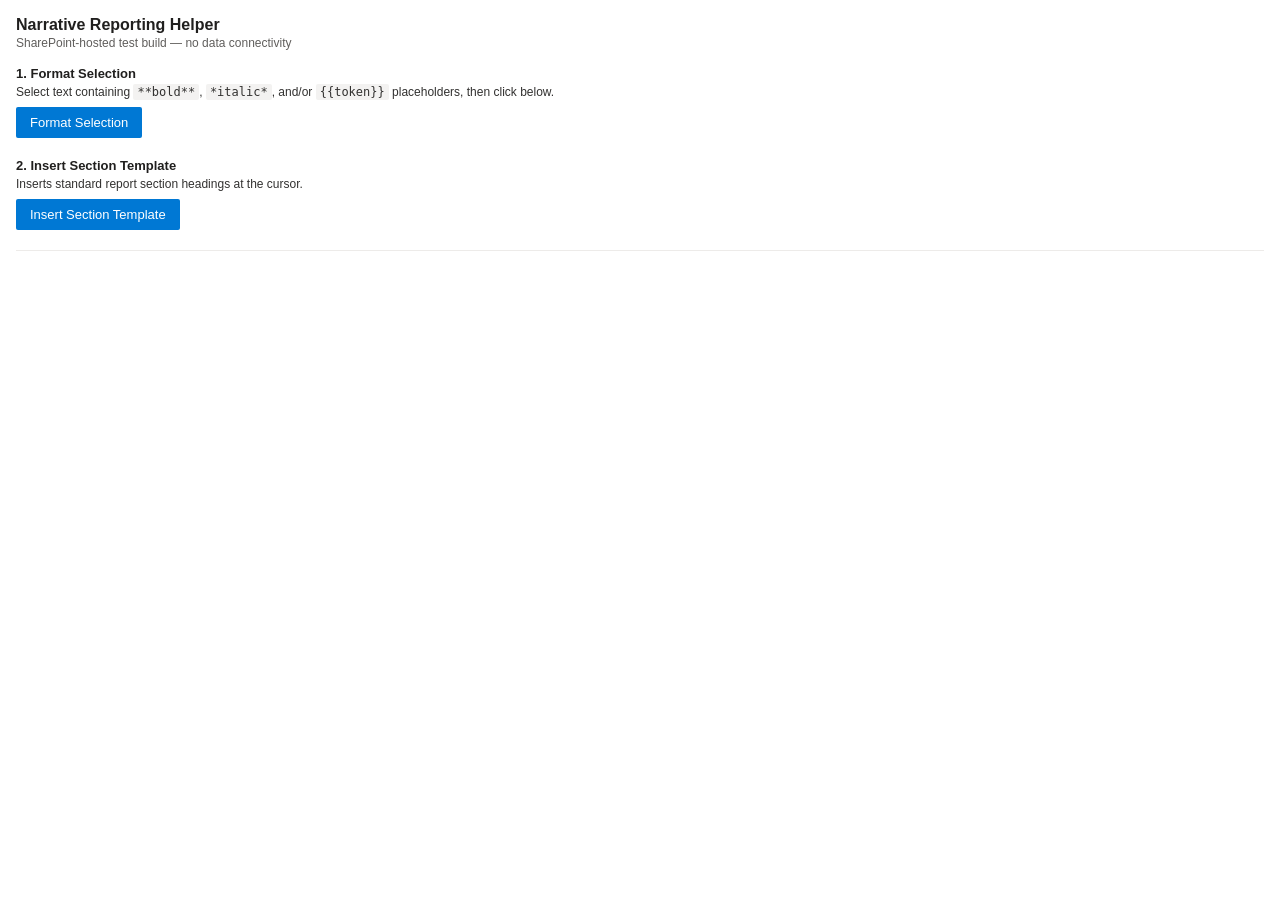
<file: github-test/taskpane.html>
<!DOCTYPE html>
<html>
<head>
    <meta charset="UTF-8" />
    <meta http-equiv="X-UA-Compatible" content="IE=Edge" />
    <title>Narrative Reporting Formatting Helper (SharePoint test)</title>

    <!-- Office JavaScript API -->
    <script type="text/javascript" src="https://appsforoffice.microsoft.com/lib/1/hosted/office.js"></script>

    <link rel="stylesheet" href="taskpane.css" />
</head>
<body>
    <header>
        <h1>Narrative Reporting Helper</h1>
        <p class="subtitle">SharePoint-hosted test build — no data connectivity</p>
    </header>

    <main>
        <section>
            <h2>1. Format Selection</h2>
            <p>
                Select text containing <code>**bold**</code>, <code>*italic*</code>,
                and/or <code>{{token}}</code> placeholders, then click below.
            </p>
            <button id="format-selection-btn" class="ms-Button">Format Selection</button>
        </section>

        <section>
            <h2>2. Insert Section Template</h2>
            <p>Inserts standard report section headings at the cursor.</p>
            <button id="insert-template-btn" class="ms-Button">Insert Section Template</button>
        </section>

        <section id="status-section">
            <p id="status-message"></p>
        </section>
    </main>

    <!-- No bundler here: this is plain vanilla JS, loaded directly -->
    <script type="text/javascript" src="taskpane.js"></script>
</body>
</html>
</file>
<file: github-test/taskpane.css>
body {
    font-family: "Segoe UI", Arial, sans-serif;
    margin: 0;
    padding: 16px;
    color: #201f1e;
}

header h1 {
    font-size: 16px;
    margin: 0 0 2px 0;
}

.subtitle {
    font-size: 12px;
    color: #605e5c;
    margin: 0 0 16px 0;
}

section {
    margin-bottom: 20px;
}

section h2 {
    font-size: 13px;
    margin: 0 0 4px 0;
}

section p {
    font-size: 12px;
    color: #323130;
    margin: 0 0 8px 0;
}

code {
    background: #f3f2f1;
    padding: 1px 4px;
    border-radius: 2px;
    font-family: Consolas, monospace;
}

.ms-Button {
    background: #0078d4;
    color: white;
    border: none;
    border-radius: 2px;
    padding: 8px 14px;
    font-size: 13px;
    cursor: pointer;
}

.ms-Button:hover {
    background: #106ebe;
}

#status-section {
    border-top: 1px solid #edebe9;
    padding-top: 10px;
}

#status-message {
    font-size: 12px;
    color: #605e5c;
}
</file>
